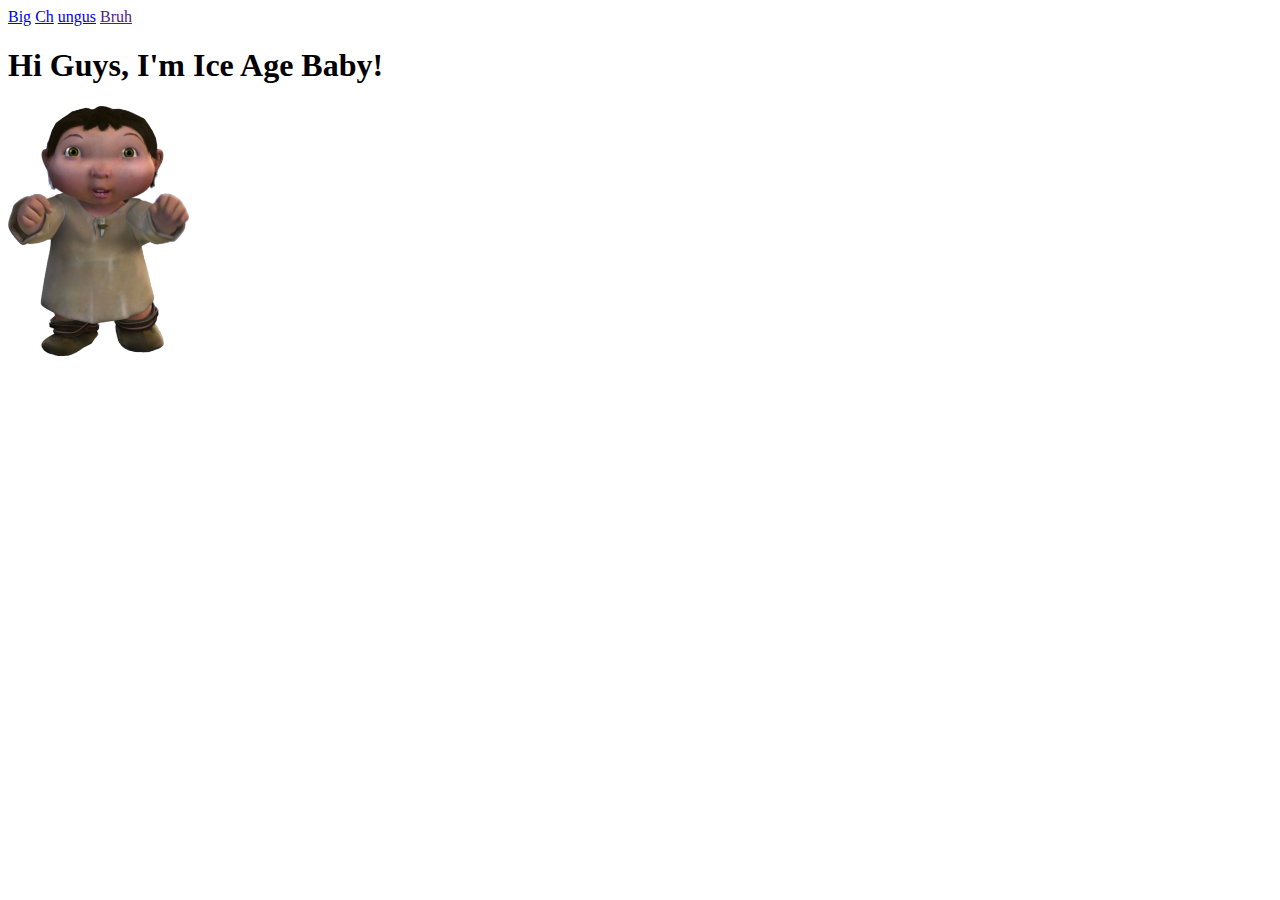
<file: Bick and Dalls/index.html>
<!doctype html>
<html lang="en">
  <head>
    <meta charset="utf-8">
    <title>Bebe</title>
  </head>
  <body>
    <a href="index.html">Big</a>
    <a href="favoritewebsites.html">Ch</a>
    <a href="schedule.html">ungus</a>
    <a href="">Bruh</a>
    <h1>Hi Guys, I'm Ice Age Baby!</h1>
    <img src="Roshan.png" height="250">
  </body>
</html>
</file>
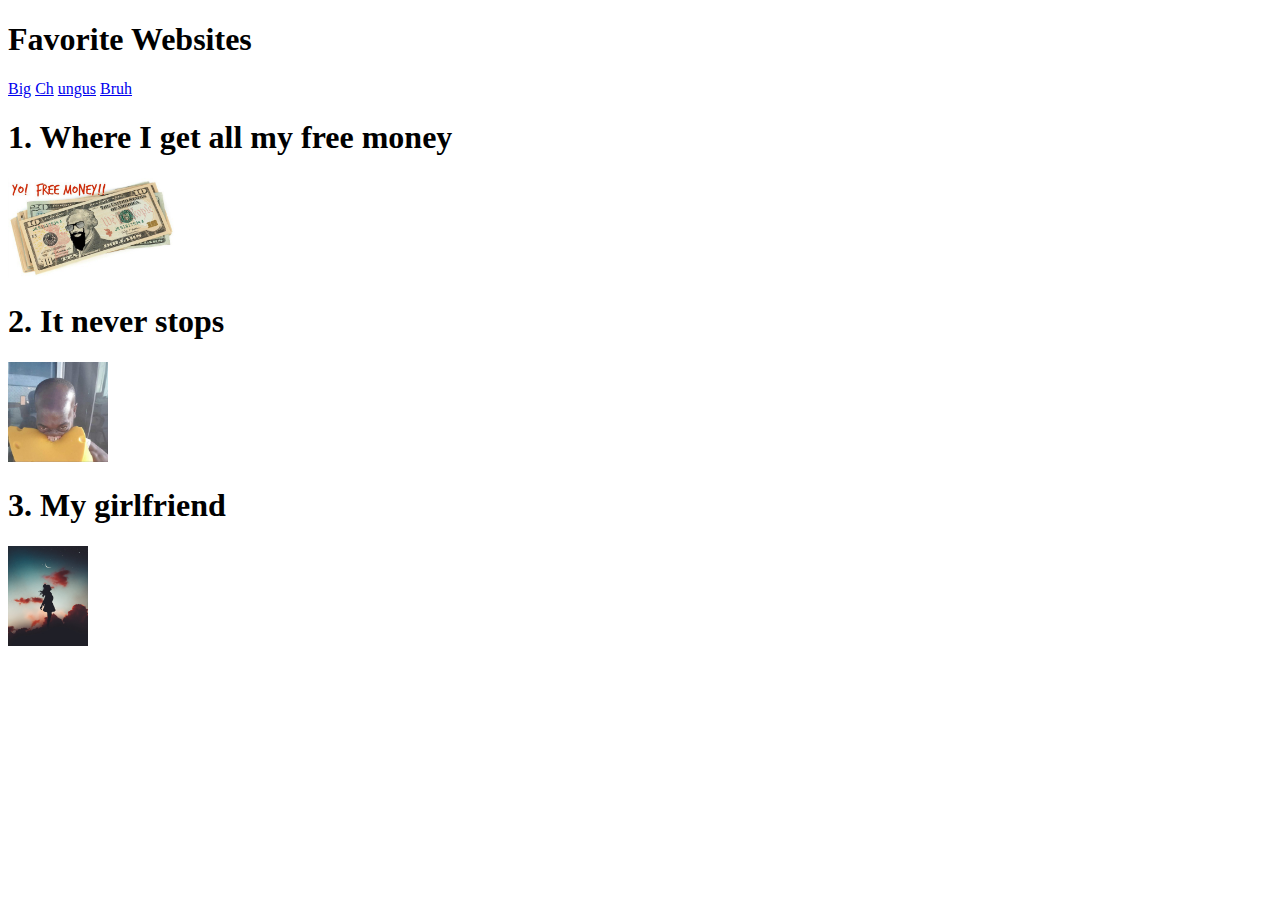
<file: Bick and Dalls/favoritewebsites.html>
<!doctype html>
	<html lang="en">
	  <head>
	    <meta charset="utf-8">
	    <title>Favorite Websites</title>
	  </head>
	  <h1>Favorite Websites</h1>
	  <body>
    <a href="index.html">Big</a>
    <a href="favoritewebsites.html">Ch</a>
    <a href="schedule.html">ungus</a>
    <a href="programming.html">Bruh</a>
    <h1>1.  Where I get all my free money</h1>
    <a target="_blank" href="https://www.youtube.com/watch?v=dQw4w9WgXcQ">
      <img src="Free-Money.jpg" height="100">
    </a>
    <h1>2.  It never stops</h1>
    <a target="_blank" href="https://zoomquilt2.com/">
      <img src="6kp9w4gm45g41.jpg" height="100">
    </a>  
    <h1>3.  My girlfriend</h1>
    <a target="_blank" href="http://www.sanger.dk/">
      <img src="Girlfriend.jpg" height="100">
    </a>
    
	  </body>
</html>
</file>
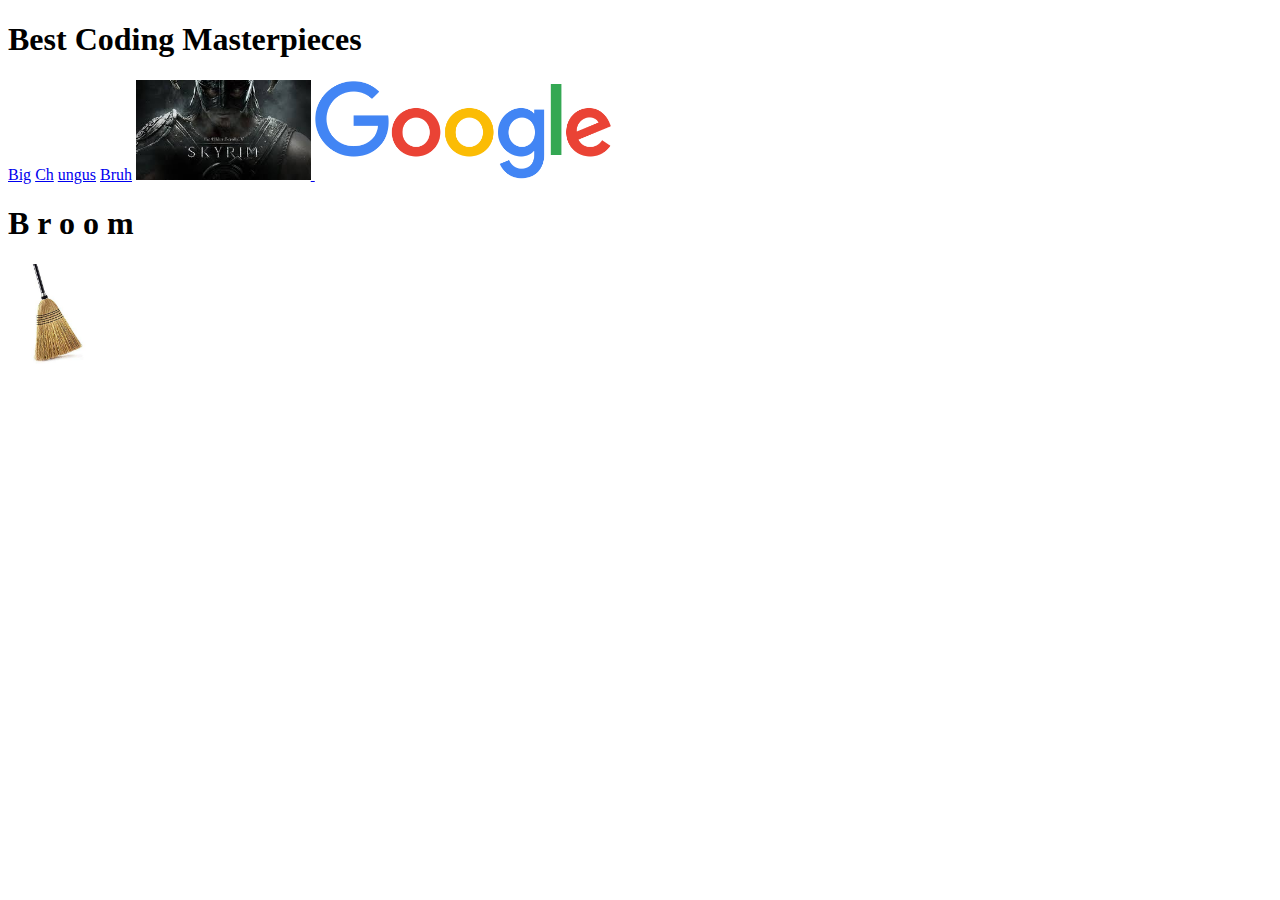
<file: Bick and Dalls/programming.html>
<!doctype html>
	<html lang="en">
	  <head>
	    <meta charset="utf-8">
	    <title>Best Coding Masterpieces</title>
	  </head>
	  <h1>Best Coding Masterpieces</h1>
	  <body>
    <a href="index.html">Big</a>
    <a href="favoritewebsites.html">Ch</a>
    <a href="schedule.html">ungus</a>
    <a href="programming.html">Bruh</a>
    </a>
    <a target="_blank" href="https://elderscrolls.bethesda.net/en/skyrim">
      <img src="skyrim.jpg" height="100">
    </a>
    <a target="_blank" href="https://google.com">
      <img src="google.png" height="100">
    </a> 
    <h1>B r o o m</h1>
    <a target="_blank" href="https://www.google.com/search?q=cursed+broom&tbm=isch&ved=2ahUKEwie0bOs-IPoAhXGL1MKHa-uDcMQ2-cCegQIABAA&oq=cursed+broom&gs_l=img.3..0l3.4706.7368..7444...1.0..0.219.1532.0j11j1......0....1..gws-wiz-img.......35i39j0i67j0i131.k486LJnAVdo&ei=wEFhXp7xI8bfzAKv3baYDA&bih=698&biw=1266&rlz=1C5CHFA_enUS820US865&safe=strict#imgrc=eyEC1w6SFzFhVM">
      <img src="41lkPoHObPL._SL500_AC_SS350_.jpg" height="100">
    </a>
    
	  </body>
</html>
</file>
